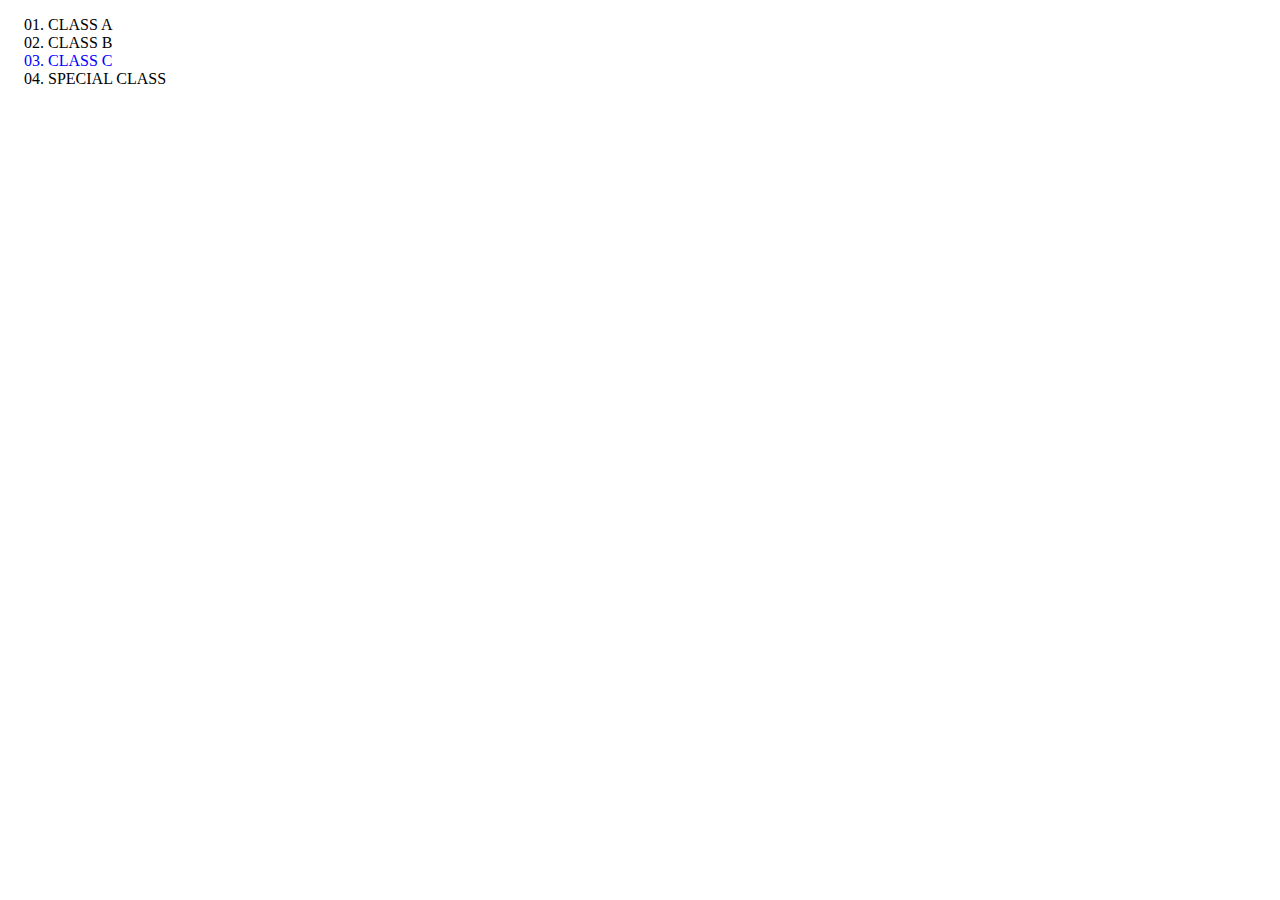
<file: list.html>
<!DOCTYPE html>
<html lang="en">
<head>
    <meta charset="UTF-8">
    <meta name="viewport" content="width=device-width, initial-scale=1.0">
    <title>list</title>
</head>
<style>
    ol{
        list-style-type: decimal-leading-zero;
        text-transform: uppercase;

    }
    .C{
        color:blue;
    }
</style>
<body>
    <ol>
        <div class="A">
            <li>Class A</li>
        </div>
        <div class="B">
            <li>Class B</li>
        </div>
        <div class="C">
            <li>Class C</li>
        </div>
        <div class="D">
            <li>Special class</li>
        </div>
    </ol>
</body>
</html>
</file>
